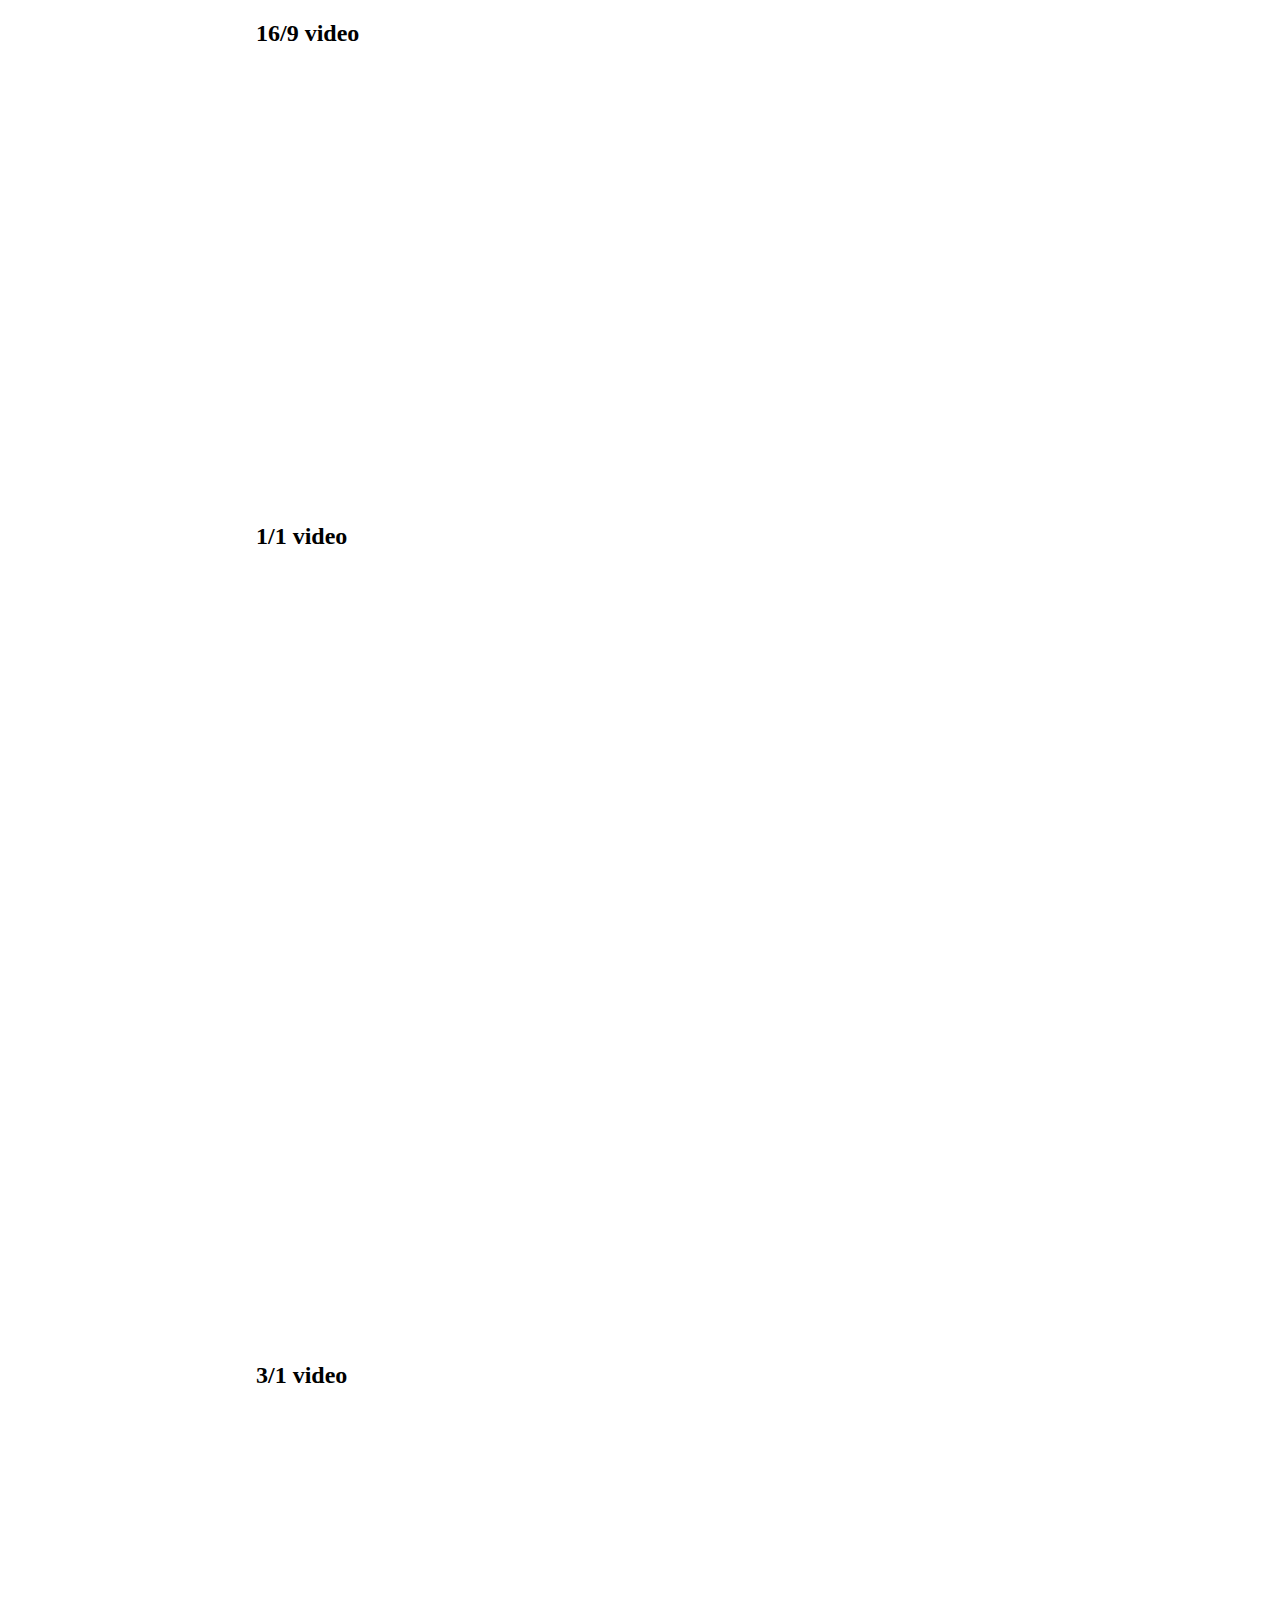
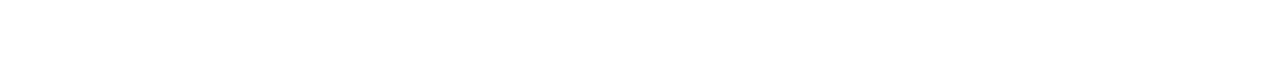
<file: 1/index.html>
<!DOCTYPE html>
<html lang="en">
  <head>
    <meta charset="UTF-8" />
    <meta http-equiv="X-UA-Compatible" content="IE=edge" />
    <meta name="viewport" content="width=device-width, initial-scale=1.0" />
    <link rel="stylesheet" href="style.css" />
    <title>Document</title>
  </head>
  <body>
    <main>
      <h2>16/9 video</h2>
      <div class="video__wrapper video__wrapper--16_9">
        <iframe
          class="video"
          width="560"
          height="315"
          src="https://www.youtube.com/embed/t9dc_ZIJxHk"
          title="YouTube video player"
          frameborder="0"
          allow="accelerometer; autoplay; clipboard-write; encrypted-media; gyroscope; picture-in-picture"
          allowfullscreen
        ></iframe>
      </div>
      
      <h2>1/1 video</h2>
      <div class="video__wrapper video__wrapper--1_1">
        <iframe
          class="video"
          width="560"
          height="315"
          src="https://www.youtube.com/embed/BSF04i3zNGw"
          title="YouTube video player"
          frameborder="0"
          allow="accelerometer; autoplay; clipboard-write; encrypted-media; gyroscope; picture-in-picture"
          allowfullscreen
        ></iframe>
      </div>

      <h2>3/1 video</h2>
      <div class="video__wrapper video__wrapper--3_1">
        <iframe
          class="video"
          width="560"
          height="315"
          src="https://www.youtube.com/embed/-scV7LLvdh8"
          title="YouTube video player"
          frameborder="0"
          allow="accelerometer; autoplay; clipboard-write; encrypted-media; gyroscope; picture-in-picture"
          allowfullscreen
        ></iframe>
      </div>
    </main>
  </body>
</html>
</file>
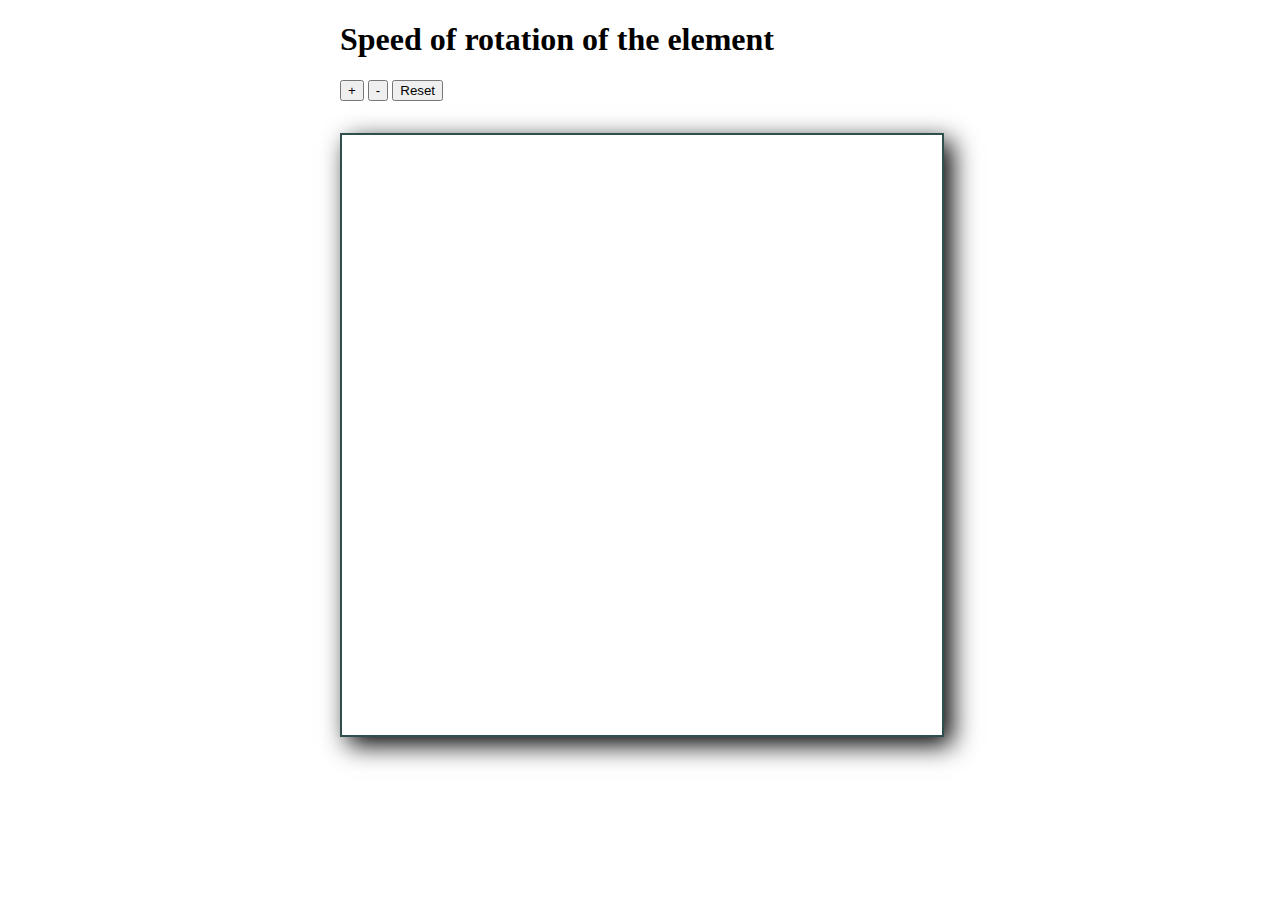
<file: 2/index.html>
<!DOCTYPE html>
<html lang="en">
  <head>
    <meta charset="UTF-8" />
    <meta http-equiv="X-UA-Compatible" content="IE=edge" />
    <meta name="viewport" content="width=device-width, initial-scale=1.0" />
    <link rel="stylesheet" href="style.css" />
    <title>Document</title>
  </head>
  <body>
    <main>
      <header id="header-bar">
        <h1>Speed of rotation of the element</h1>
        <button id="speed-up">+</button>
        <button id="speed-down">-</button>
        <button id="speed-reset">Reset</button>
      </header>
      <div class="square"></div>
    </main>
    <script type="text/javascript" src="script.js"></script>
  </body>
</html>
</file>
<file: 1/style.css>
main {
  width: 100%;
  max-width: 768px;
  margin: 0 auto;
}

.video {
  width: 100%;
  height: 100%;
}

.video__wrapper {
  width: 100%;
}

.video__wrapper--16_9 {
  aspect-ratio: 16/9;
}

.video__wrapper--1_1 {
  aspect-ratio: 1/1;
}

.video__wrapper--3_1 {
  aspect-ratio: 3/1;
}
</file>
<file: 2/style.css>
main {
  width: 100%;
  max-width: 600px;
  margin: 0 auto;
}

header {
  margin-bottom: 2rem;
}

.square {
  position: relative;
  z-index: 1;
  width: 100%;
  aspect-ratio: 1/1;
  border: 2px solid darkslategray;
  -webkit-animation: spin 4s linear infinite;
  -moz-animation: spin 4s linear infinite;
  animation: spin 4s linear infinite;
  -moz-transform: rotateY(0deg);
  -webkit-transform: rotateY(0deg);
  transform: rotateY(0deg);
  -webkit-transform-style: preserve-3d;
  transform-style: preserve-3d;
  -webkit-perspective: 500px;
  perspective: 500px;
  -webkit-box-shadow: 8px 8px 24px 0px rgba(0, 0, 0, 1);
  -moz-box-shadow: 8px 8px 24px 0px rgba(0, 0, 0, 1);
  box-shadow: 8px 8px 24px 0px rgba(0, 0, 0, 1);
}

@-moz-keyframes spin {
  100% {
    -moz-transform: rotateY(360deg);
  }
}
@-webkit-keyframes spin {
  100% {
    -webkit-transform: rotateY(360deg);
  }
}
@keyframes spin {
  100% {
    -webkit-transform: rotateY(360deg);
    transform: rotateY(360deg);
  }
}
</file>
